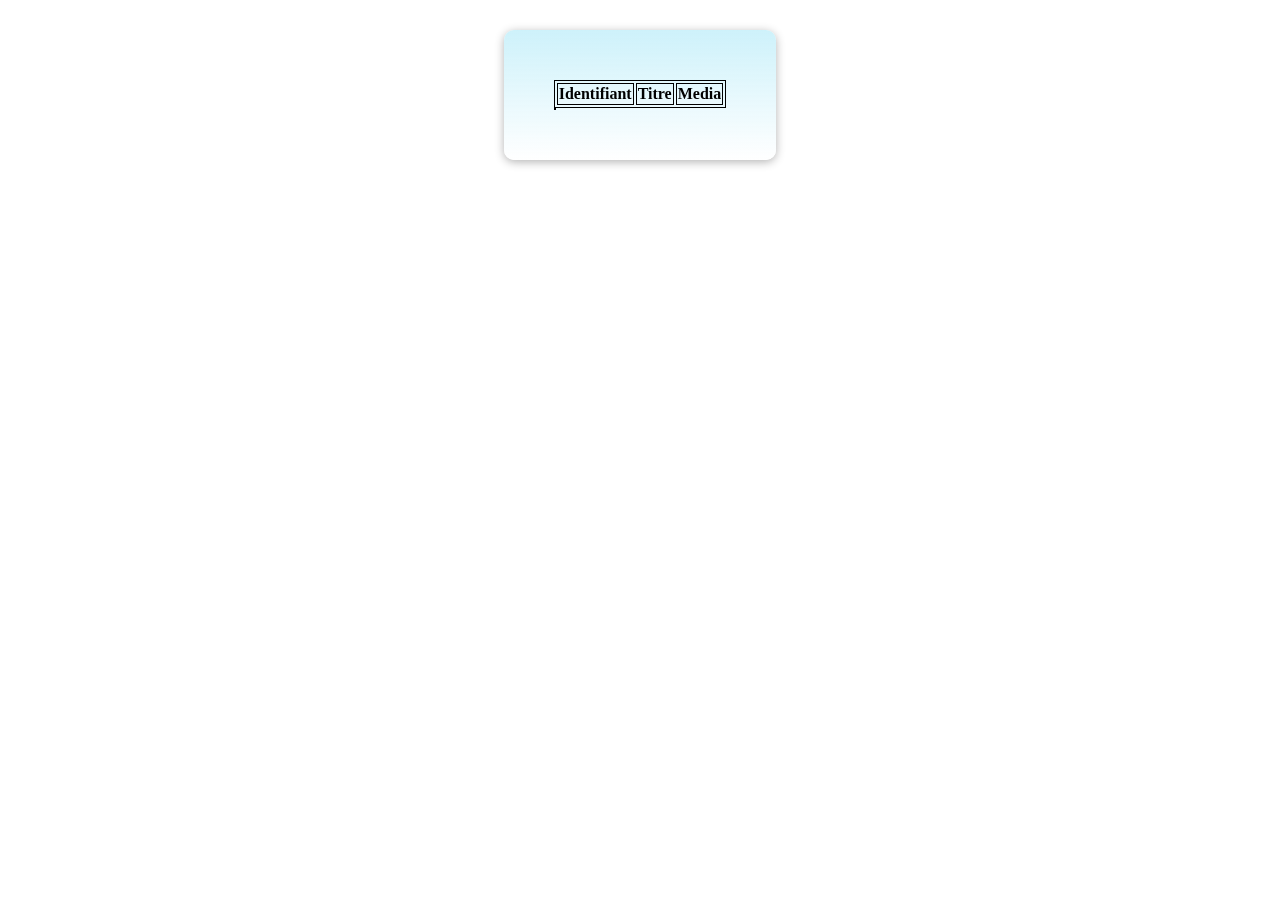
<file: items.html>
<!DOCTYPE html>
<html>
    <script src="https://ajax.googleapis.com/ajax/libs/jquery/3.5.1/jquery.min.js"></script>
    <script src="https://d3js.org/d3.v7.min.js"></script>
    <script src="script/script.js"></script>
    <link rel="stylesheet" href="style/style.css">
<head>
    <title>Items</title>
</head>
<body>
    <div id="main" class="divSearchBar">
        <table id="table">
            <thead>
                <tr>
                    <th>Identifiant</th>
                    <th>Titre</th>
                    <th>Media</th>
                </tr>
            </thead>
            <tbody id="tableBody">
            </tbody>
        </table>

        <table id="table">
            <thead id="tableHead1">
            </thead>
            <tbody id="tableBody1">
            </tbody>
        </table>
    </div>
</body>


</html>
</file>
<file: style/style.css>
.divSearchBar {
    text-align: center;

    padding: 50px;
    width: max-content;
    margin: 30px auto;
    background: linear-gradient(rgba(200, 240, 250, 0.9), white);
    backdrop-filter: blur(10px);
    box-shadow: 0px 2px 10px rgba(0, 0, 0, 0.3);
    border-radius: 10px;
    transition: transform 0.2s ease-in-out;
}

table,
th,
td {
    border: 1px solid black;
}
</file>
